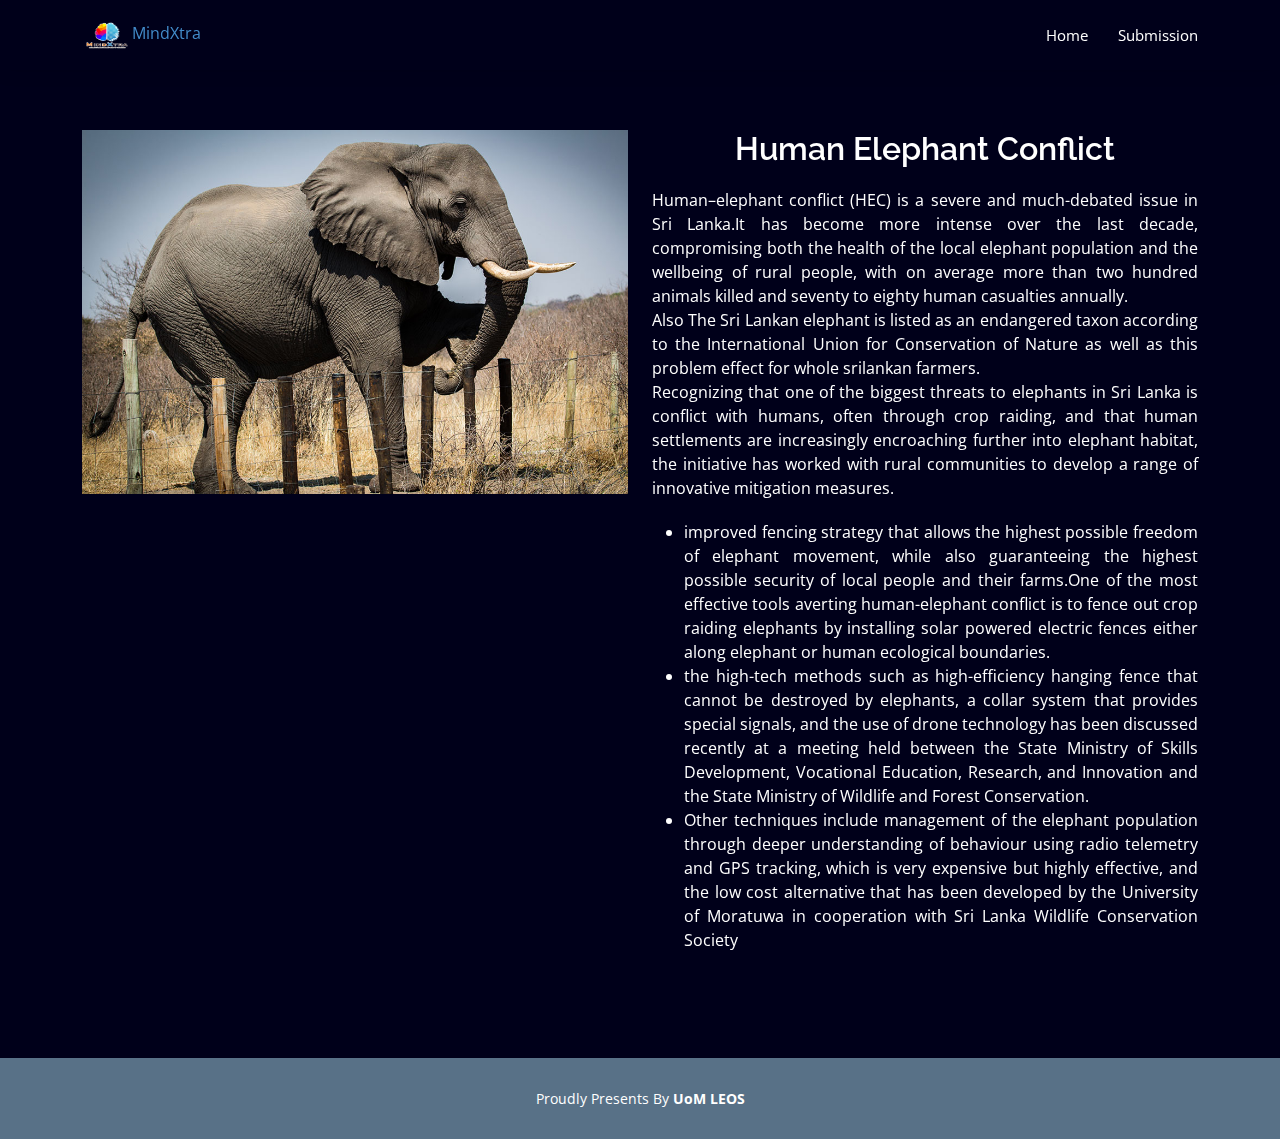
<file: challenges/human-elephant-conflict.html>
<!DOCTYPE html>
<html lang="en">

<head>
  <meta charset="utf-8">
  <meta content="width=device-width, initial-scale=1.0" name="viewport">

  <title>MindXtra-Submission</title>
  <meta content="" name="description">
  <meta content="" name="keywords">

  <!-- Favicons -->
  <link href="../assets/img/logo.png" rel="icon">

  <!-- Google Fonts -->
  <link href="https://fonts.googleapis.com/css?family=Open+Sans:300,300i,400,400i,600,600i,700,700i|Raleway:300,300i,400,400i,600,600i,700,700i,900" rel="stylesheet">

  <!-- Vendor CSS Files -->
  <link href="../assets/vendor/animate.css/animate.min.css" rel="stylesheet">
  <link href="../assets/vendor/aos/aos.css" rel="stylesheet">
  <link href="../assets/vendor/bootstrap/css/bootstrap.min.css" rel="stylesheet">
  <link href="../assets/vendor/bootstrap-icons/bootstrap-icons.css" rel="stylesheet">
  <link href="../assets/vendor/boxicons/css/boxicons.min.css" rel="stylesheet">
  <link href="../assets/vendor/glightbox/css/glightbox.min.css" rel="stylesheet">
  <link href="../assets/vendor/swiper/swiper-bundle.min.css" rel="stylesheet">

  <!-- Template Main CSS File -->
  <link href="../assets/css/style.css" rel="stylesheet">

</head>

<body>

  <!-- ======= Header ======= -->
  <header id="header" class="d-flex align-items-center">
    <div class="container d-flex align-items-center">

      <div class="logo me-auto">
        <!-- Uncomment below if you prefer to use an image logo -->
        <a href="../index.html"><img src="../assets/img/logo.png"style="width:50px; height:100px"><span>MindXtra</span></a>
      </div>
      <nav id="navbar" class="navbar">
        <ul>
          <li><a class="nav-link scrollto " href="../index.html">Home</a></li>
          <li><a class="nav-link scrollto" href="../submissions/">Submission</a></li>
        </ul>
        <i class="bi bi-list mobile-nav-toggle"></i>
      </nav><!-- .navbar -->

    </div>
  </header><!-- End Header -->

  <main id="main">
    <section id="Challenge1" class="Challenge1">
        <div class="container" data-aos="fade-up">
  
          <div class="row no-gutters">
            <div class="col-lg-6 video-box">
              <img src="../assets/img/slide/elephant.jpg" class="img-fluid" alt="">
            </div>
  
            <div class="col-lg-6 d-flex flex-column justify-content-center about-content">
  
              <div class="section-title">
                <h2>Human Elephant Conflict</h2>
                <p align='justify'>Human–elephant conflict (HEC) is a severe and much-debated issue in Sri Lanka.It has become more intense over the last decade, compromising both the health of the local elephant population and the wellbeing of rural people, with on average more than two hundred animals killed and seventy to eighty human casualties annually.
                </p>
                <p align='justify'>Also The Sri Lankan elephant is listed as an endangered taxon according to the International Union for Conservation of Nature as well as this problem effect for whole srilankan farmers.
                </p>
                <p align='justify' style="padding-bottom: 20px;">Recognizing that one of the biggest threats to elephants in Sri Lanka is conflict with humans, often through crop raiding, and that human settlements are increasingly encroaching further into elephant habitat, the initiative has worked with rural communities to develop a range of innovative mitigation measures.
                </p>

                  <ul>
                    <li align='justify'>
                        improved fencing strategy that allows the highest possible freedom of elephant movement, while also guaranteeing the highest possible security of local people and their farms.One of the most effective tools averting human-elephant conflict is to fence out crop raiding elephants by installing solar powered electric fences either along elephant or human ecological boundaries.

                    </li>
                    <li align='justify'>
                        the high-tech methods such as high-efficiency hanging fence that cannot be destroyed by elephants, a collar system that provides special signals, and the use of drone technology has been discussed recently at a meeting held between the State Ministry of Skills Development, Vocational Education, Research, and Innovation and the State Ministry of Wildlife and Forest Conservation.
                    </li>

                    <li align='justify'>Other techniques include management of the elephant population through deeper understanding of behaviour using radio telemetry and GPS tracking, which is very expensive but highly effective, and the low cost alternative that has been developed by the University of Moratuwa in cooperation with Sri Lanka Wildlife Conservation Society
                    </li>

                      </ul>
              </div>
  
  
            </div>
          </div>
  
        </div>
      </section>
  
  </main><!-- End #main -->

  <!-- ======= Footer ======= -->
  <footer id="footer">
    
    <div class="container">
      <div class="copyright">
        Proudly Presents By <strong><span>UoM LEOS</span></strong>
      </div>
     
  </footer><!-- End Footer -->

  <a href="#" class="back-to-top d-flex align-items-center justify-content-center"><i class="bi bi-arrow-up-short"></i></a>
  
  <!-- Vendor JS Files -->
  <script src="../assets/vendor/aos/aos.js"></script>
  <script src="../assets/vendor/bootstrap/js/bootstrap.bundle.min.js"></script>
  <script src="../assets/vendor/glightbox/js/glightbox.min.js"></script>
  <script src="../assets/vendor/isotope-layout/isotope.pkgd.min.js"></script>
  <script src="../assets/vendor/purecounter/purecounter.js"></script>
  <script src="../assets/vendor/swiper/swiper-bundle.min.js"></script>

  <!-- Template Main JS File -->
  <script src="../assets/js/main.js"></script>

</body>

</html>
</file>
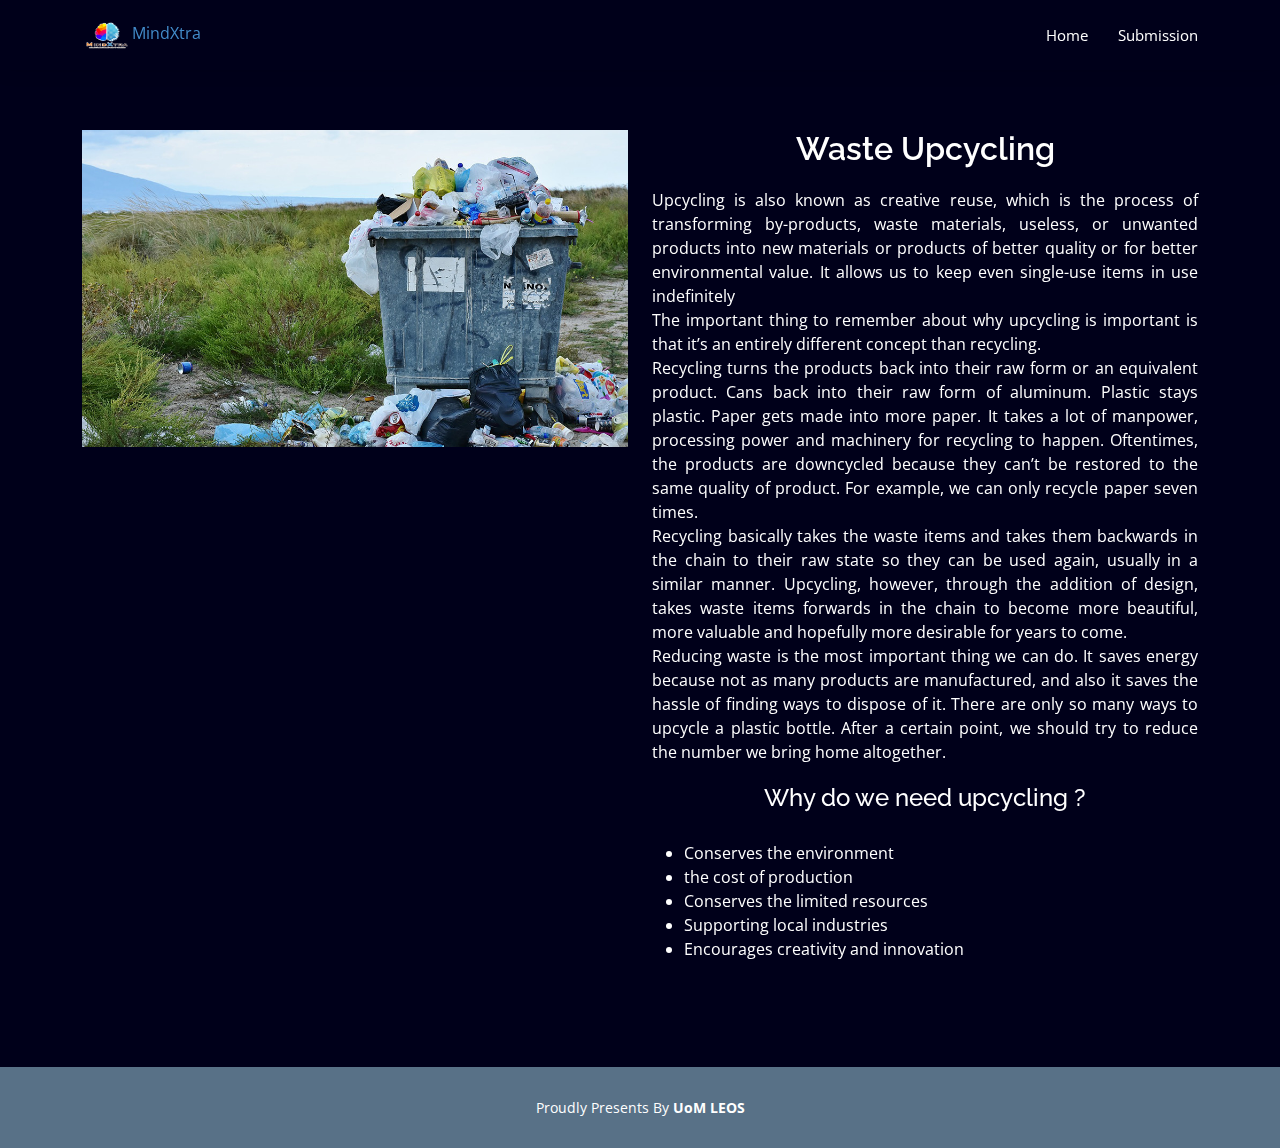
<file: challenges/upcycling.html>
<!DOCTYPE html>
<html lang="en">

<head>
  <meta charset="utf-8">
  <meta content="width=device-width, initial-scale=1.0" name="viewport">

  <title>MindXtra-Submission</title>
  <meta content="" name="description">
  <meta content="" name="keywords">

  <!-- Favicons -->
  <link href="../assets/img/logo.png" rel="icon">

  <!-- Google Fonts -->
  <link href="https://fonts.googleapis.com/css?family=Open+Sans:300,300i,400,400i,600,600i,700,700i|Raleway:300,300i,400,400i,600,600i,700,700i,900" rel="stylesheet">

  <!-- Vendor CSS Files -->
  <link href="../assets/vendor/animate.css/animate.min.css" rel="stylesheet">
  <link href="../assets/vendor/aos/aos.css" rel="stylesheet">
  <link href="../assets/vendor/bootstrap/css/bootstrap.min.css" rel="stylesheet">
  <link href="../assets/vendor/bootstrap-icons/bootstrap-icons.css" rel="stylesheet">
  <link href="../assets/vendor/boxicons/css/boxicons.min.css" rel="stylesheet">
  <link href="../assets/vendor/glightbox/css/glightbox.min.css" rel="stylesheet">
  <link href="../assets/vendor/swiper/swiper-bundle.min.css" rel="stylesheet">

  <!-- Template Main CSS File -->
  <link href="../assets/css/style.css" rel="stylesheet">

</head>

<body>

  <!-- ======= Header ======= -->
  <header id="header" class="d-flex align-items-center">
    <div class="container d-flex align-items-center">

      <div class="logo me-auto">
        <!-- Uncomment below if you prefer to use an image logo -->
        <a href="../index.html"><img src="../assets/img/logo.png"style="width:50px; height:100px"><span>MindXtra</span></a>
      </div>
      <nav id="navbar" class="navbar">
        <ul>
          <li><a class="nav-link scrollto " href="../index.html">Home</a></li>
          <li><a class="nav-link scrollto" href="../submissions/">Submission</a></li>
        </ul>
        <i class="bi bi-list mobile-nav-toggle"></i>
      </nav><!-- .navbar -->

    </div>
  </header><!-- End Header -->

  <main id="main">
    <section id="Challenge1" class="Challenge1">
        <div class="container" data-aos="fade-up">
  
          <div class="row no-gutters">
            <div class="col-lg-6 video-box">
              <img src="../assets/img/slide/garbage.jpg" class="img-fluid" alt="">
            </div>
  
            <div class="col-lg-6 d-flex flex-column justify-content-center about-content">
  
              <div class="section-title">
                <h2>Waste Upcycling</h2>
                <p align='justify'>Upcycling is also known as creative reuse, which is the process of transforming by-products, waste materials, useless, or unwanted products into new materials or products of better quality or for better environmental value. It allows us to keep even single-use items in use indefinitely
                </p>
                <p align='justify'>The important thing to remember about why upcycling is important is that it’s an entirely different concept than recycling.
                </p>
                <p align='justify'>Recycling turns the products back into their raw form or an equivalent product. Cans back into their raw form of aluminum. Plastic stays plastic. Paper gets made into more paper. It takes a lot of manpower, processing power and machinery for recycling to happen. Oftentimes, the products are downcycled because they can’t be restored to the same quality of product. For example, we can only recycle paper seven times.
                </p>

                    <p align='justify'>
                        Recycling basically takes the waste items and takes them backwards in the chain to their raw state so they can be used again, usually in a similar manner. Upcycling, however, through the addition of design, takes waste items forwards in the chain to become more beautiful, more valuable and hopefully more desirable for years to come.

                    </p>
                    <p align='justify'>
                        Reducing waste is the most important thing we can do. It saves energy because not as many products are manufactured, and also it saves the hassle of finding ways to dispose of it.  There are only so many ways to upcycle a plastic bottle. After a certain point, we should try to reduce the number we bring home altogether.
                    </p>

                    <h4 style="padding: 20px;">Why do we need upcycling ?</h4>
                    <ul align='justify'>
                        <li>Conserves the environment</li>
                        <li>the cost of production </li> 
                        <li>Conserves the limited resources </li>
                        <li>Supporting local industries</li> 
                        <li>Encourages creativity and innovation </li>

                    </ul>
              </div>
  
  
            </div>
          </div>
  
        </div>
      </section>
  
  </main><!-- End #main -->

  <!-- ======= Footer ======= -->
  <footer id="footer">
    
    <div class="container">
      <div class="copyright">
        Proudly Presents By <strong><span>UoM LEOS</span></strong>
      </div>
     
  </footer><!-- End Footer -->

  <a href="#" class="back-to-top d-flex align-items-center justify-content-center"><i class="bi bi-arrow-up-short"></i></a>

  <!-- Vendor JS Files -->
  <script src="../assets/vendor/aos/aos.js"></script>
  <script src="../assets/vendor/bootstrap/js/bootstrap.bundle.min.js"></script>
  <script src="../assets/vendor/glightbox/js/glightbox.min.js"></script>
  <script src="../assets/vendor/isotope-layout/isotope.pkgd.min.js"></script>
  <script src="../assets/vendor/purecounter/purecounter.js"></script>
  <script src="../assets/vendor/swiper/swiper-bundle.min.js"></script>

  <!-- Template Main JS File -->
  <script src="../assets/js/main.js"></script>

</body>

</html>
</file>
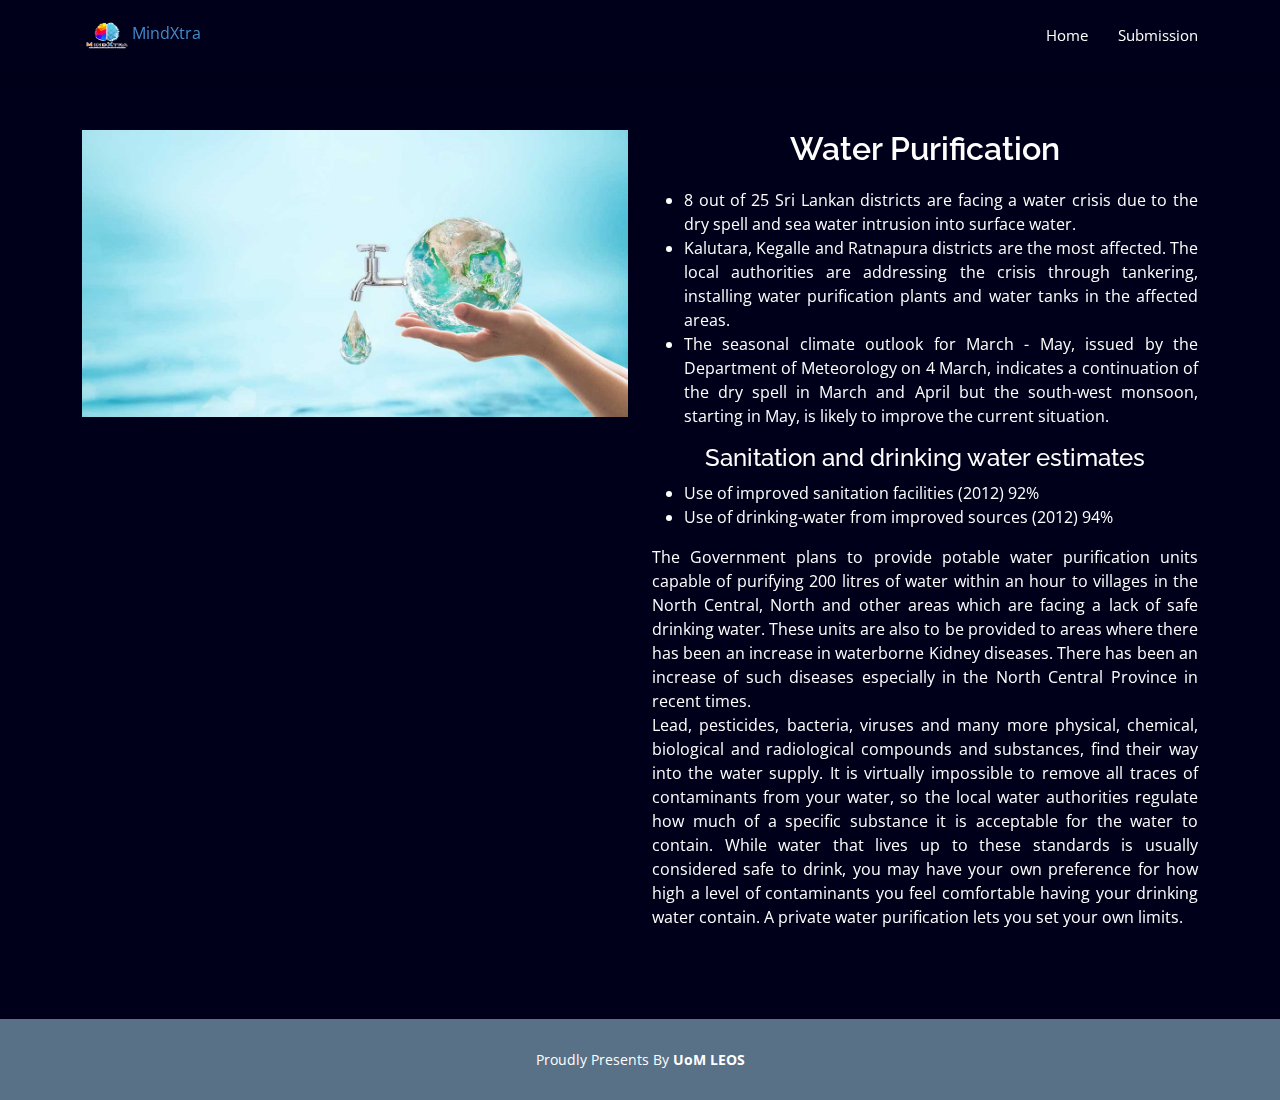
<file: challenges/water-purification.html>
<!DOCTYPE html>
<html lang="en">

<head>
  <meta charset="utf-8">
  <meta content="width=device-width, initial-scale=1.0" name="viewport">

  <title>MindXtra-Submission</title>
  <meta content="" name="description">
  <meta content="" name="keywords">

  <!-- Favicons -->
  <link href="../assets/img/logo.png" rel="icon">

  <!-- Google Fonts -->
  <link href="https://fonts.googleapis.com/css?family=Open+Sans:300,300i,400,400i,600,600i,700,700i|Raleway:300,300i,400,400i,600,600i,700,700i,900" rel="stylesheet">

  <!-- Vendor CSS Files -->
  <link href="../assets/vendor/animate.css/animate.min.css" rel="stylesheet">
  <link href="../assets/vendor/aos/aos.css" rel="stylesheet">
  <link href="../assets/vendor/bootstrap/css/bootstrap.min.css" rel="stylesheet">
  <link href="../assets/vendor/bootstrap-icons/bootstrap-icons.css" rel="stylesheet">
  <link href="../assets/vendor/boxicons/css/boxicons.min.css" rel="stylesheet">
  <link href="../assets/vendor/glightbox/css/glightbox.min.css" rel="stylesheet">
  <link href="../assets/vendor/swiper/swiper-bundle.min.css" rel="stylesheet">

  <!-- Template Main CSS File -->
  <link href="../assets/css/style.css" rel="stylesheet">

</head>

<body>

  <!-- ======= Header ======= -->
  <header id="header" class="d-flex align-items-center">
    <div class="container d-flex align-items-center">

      <div class="logo me-auto">
        <!-- Uncomment below if you prefer to use an image logo -->
        <a href="../index.html"><img src="../assets/img/logo.png"style="width:50px; height:100px"><span>MindXtra</span></a>
      </div>
      <nav id="navbar" class="navbar">
        <ul>
          <li><a class="nav-link scrollto " href="../index.html">Home</a></li>
          <li><a class="nav-link scrollto" href="../submissions/register-with-team.html">Submission</a></li>
        </ul>
        <i class="bi bi-list mobile-nav-toggle"></i>
      </nav><!-- .navbar -->

    </div>
  </header><!-- End Header -->

  <main id="main">
    <section id="Challenge1" class="Challenge1">
        <div class="container" data-aos="fade-up">
  
          <div class="row no-gutters">
            <div class="col-lg-6 video-box">
              <img src="../assets/img/slide/water.jpg" class="img-fluid" alt="">
            </div>
  
            <div class="col-lg-6 d-flex flex-column justify-content-center about-content">
  
              <div class="section-title">
                <h2>Water Purification</h2>
                <ul>
                <li align='justify'>8 out of 25 Sri Lankan districts are facing a water crisis due to the dry spell and sea water intrusion into surface water.</li>
                <li align='justify'>Kalutara, Kegalle and Ratnapura districts are the most affected. The local authorities are addressing the crisis through tankering, installing water purification plants and water tanks in the affected areas.</li>
                <li align='justify'>The seasonal climate outlook for March - May, issued by the Department of Meteorology on 4 March, indicates a continuation of the dry spell in March and April but the south-west monsoon, starting in May, is likely to improve the current situation.
                </li>
              </ul>

                <h4>Sanitation and drinking water estimates </h4>
                <ul>
                    <li align='justify'>
                        Use of improved sanitation facilities (2012) 92% 
                    </li>
                    <li align='justify'>
                        Use of drinking-water from improved sources (2012) 94%
                    </li>
                  </ul>

                    <p align='justify'>The Government plans to provide potable water purification units capable of purifying 200 litres of water within an hour to villages in the North Central, North and other areas which are facing a lack of safe drinking water.
                        These units are also to be provided to areas where there has been an increase in waterborne Kidney diseases. There has been an increase of such diseases especially in the North Central Province in recent times.
                        </p>

                    <p align='justify'>Lead, pesticides, bacteria, viruses and many more physical, chemical, biological and radiological compounds and substances, find their way into the water supply. It is virtually impossible to remove all traces of contaminants from your water, so the local water authorities regulate how much of a specific substance it is acceptable for the water to contain.

                        While water that lives up to these standards is usually considered safe to drink, you may have your own preference for how high a level of contaminants you feel comfortable having your drinking water contain. A private water purification lets you set your own limits.
                        </p>
              </div>
  
  
            </div>
          </div>
  
        </div>
      </section>
  
  </main><!-- End #main -->

  <!-- ======= Footer ======= -->
  <footer id="footer">
    
    <div class="container">
      <div class="copyright">
        Proudly Presents By <strong><span>UoM LEOS</span></strong>
      </div>
     
  </footer><!-- End Footer -->

  <a href="#" class="back-to-top d-flex align-items-center justify-content-center"><i class="bi bi-arrow-up-short"></i></a>

  <!-- Vendor JS Files -->
  <script src="../assets/vendor/aos/aos.js"></script>
  <script src="../assets/vendor/bootstrap/js/bootstrap.bundle.min.js"></script>
  <script src="../assets/vendor/glightbox/js/glightbox.min.js"></script>
  <script src="../assets/vendor/isotope-layout/isotope.pkgd.min.js"></script>
  <script src="../assets/vendor/purecounter/purecounter.js"></script>
  <script src="../assets/vendor/swiper/swiper-bundle.min.js"></script>

  <!-- Template Main JS File -->
  <script src="../assets/js/main.js"></script>

</body>

</html>
</file>
<file: assets/css/style.css>
/*--------------------------------------------------------------
# General
--------------------------------------------------------------*/
body {
  font-family: "Open Sans", sans-serif;
  color: #fff;
  background-color: #00001A;
}

a {
  color: #428bca;
  text-decoration: none;
}

a:hover {
  color: #9eccf4;
  text-decoration: none;
}

h1, h2, h3, h4, h5, h6, .font-primary {
  font-family: "Raleway", sans-serif;
}

/*--preloader--*/

#preloader {
  position: fixed;
  top: 0;
  left: 0;
  right: 0;
  bottom: 0;
  background-color: #fff;
  /* change if the mask should have another color then white */
  z-index: 99;
  /* makes sure it stays on top */
}

#status {
  width: 200px;
  height: 200px;
  position: absolute;
  left: 50%;
  /* centers the loading animation horizontally one the screen */
  top: 50%;
  /* centers the loading animation vertically one the screen */
  background-image: url(https://raw.githubusercontent.com/niklausgerber/PreLoadMe/master/img/status.gif);
  /* path to your loading animation */
  background-repeat: no-repeat;
  background-position: center;
  margin: -100px 0 0 -100px;
  /* is width and height divided by two */
}

/*--------------------------------------------------------------
# Back to top button
--------------------------------------------------------------*/
.back-to-top {
  position: fixed;
  visibility: hidden;
  opacity: 0;
  right: 15px;
  bottom: 15px;
  z-index: 99999;
  background: #428bca;
  width: 40px;
  height: 40px;
  border-radius: 4px;
  transition: all 0.4s;
}
.back-to-top i {
  font-size: 24px;
  color: #fff;
  line-height: 0;
}
.back-to-top:hover {
  background: #629fd3;
  color: #fff;
}
.back-to-top.active {
  visibility: visible;
  opacity: 1;
}

/*--------------------------------------------------------------
# Disable aos animation delay on mobile devices
--------------------------------------------------------------*/
@media screen and (max-width: 768px) {
  [data-aos-delay] {
    transition-delay: 0 !important;
  }
}

/*--------------------------------------------------------------
# Header
--------------------------------------------------------------*/
#header {
  height: 70px;
  background: #00001A;
  z-index: 997;
  box-shadow: 0px 5px 15px 0px rgba(0, 0, 0, 0.06);
}
#header .logo h1 {
  font-size: 28px;
  margin: 0;
  padding: 10px 0;
  line-height: 1;
  font-weight: 400;
  letter-spacing: 3px;
  text-transform: uppercase;
}
#header .logo h1 a, #header .logo h1 a:hover {
  color: #fff;
  text-decoration: none;
}
#header .logo img {
  padding: 0;
  margin: 0;
  max-height: 40px;
}

.scrolled-offset {
  margin-top: 70px;
}

/*--------------------------------------------------------------
# Navigation Menu
--------------------------------------------------------------*/
/**
* Desktop Navigation 
*/
.navbar {
  padding: 0;
}
.navbar ul {
  margin: 0;
  padding: 0;
  display: flex;
  list-style: none;
  align-items: center;
}
.navbar li {
  position: relative;
}
.navbar a, .navbar a:focus {
  display: flex;
  align-items: center;
  justify-content: space-between;
  padding: 10px 0 10px 30px;
  font-family: "Open Sans", sans-serif;
  font-size: 15px;
  color: #fff;
  white-space: nowrap;
  transition: 0.3s;
}
.navbar a i, .navbar a:focus i {
  font-size: 12px;
  line-height: 0;
  margin-left: 5px;
}
.navbar a:hover, .navbar .active, .navbar .active:focus, .navbar li:hover > a {
  color: #428bca;
}
.navbar .dropdown ul {
  display: block;
  position: absolute;
  left: 14px;
  top: 100%;
  margin: 0;
  padding: 10px 0;
  z-index: 99;
  opacity: 0;
  visibility: hidden;
  background: #00001A;
  transition: 0.3s;
}
.navbar .dropdown ul li {
  min-width: 200px;
}
.navbar .dropdown ul a {
  padding: 10px 20px;
  text-transform: none;
}
.navbar .dropdown ul a i {
  font-size: 12px;
}
.navbar .dropdown ul a:hover, .navbar .dropdown ul .active:hover, .navbar .dropdown ul li:hover > a {
  color: #428bca;
}
.navbar .dropdown:hover > ul {
  opacity: 1;
  visibility: visible;
}
.navbar .dropdown .dropdown ul {
  top: 0;
  left: calc(100% - 30px);
  visibility: hidden;
}
.navbar .dropdown .dropdown:hover > ul {
  opacity: 1;
  top: 0;
  left: 100%;
  visibility: visible;
}
@media (max-width: 1366px) {
  .navbar .dropdown .dropdown ul {
    left: -90%;
  }
  .navbar .dropdown .dropdown:hover > ul {
    left: -100%;
  }
}

/**
* Mobile Navigation 
*/
.mobile-nav-toggle {
  color: #fff;
  font-size: 28px;
  cursor: pointer;
  display: none;
  line-height: 0;
  transition: 0.5s;
}
.mobile-nav-toggle.bi-x {
  color: #00001A;
}

@media (max-width: 991px) {
  .mobile-nav-toggle {
    display: block;
  }

  .navbar ul {
    display: none;
  }
}
.navbar-mobile {
  position: fixed;
  overflow: hidden;
  top: 0;
  right: 0;
  left: 0;
  bottom: 0;
  background: rgba(31, 53, 72, 0.9);
  transition: 0.3s;
  z-index: 998;
}
.navbar-mobile .mobile-nav-toggle {
  position: absolute;
  top: 15px;
  right: 15px;
}
.navbar-mobile ul {
  display: block;
  position: absolute;
  top: 55px;
  right: 15px;
  bottom: 15px;
  left: 15px;
  padding: 10px 0;
  background-color: #00001A;
  overflow-y: auto;
  transition: 0.3s;
}
.navbar-mobile a, .navbar-mobile a:focus {
  padding: 10px 20px;
  font-size: 15px;
  color: #fff;
}
.navbar-mobile a:hover, .navbar-mobile .active, .navbar-mobile li:hover > a {
  color: #428bca;
}
.navbar-mobile .getstarted, .navbar-mobile .getstarted:focus {
  margin: 15px;
}
.navbar-mobile .dropdown ul {
  position: static;
  display: none;
  margin: 10px 20px;
  padding: 10px 0;
  z-index: 99;
  opacity: 1;
  visibility: visible;
  background: #00001A;
}
.navbar-mobile .dropdown ul li {
  min-width: 200px;
}
.navbar-mobile .dropdown ul a {
  padding: 10px 20px;
}
.navbar-mobile .dropdown ul a i {
  font-size: 12px;
}
.navbar-mobile .dropdown ul a:hover, .navbar-mobile .dropdown ul .active:hover, .navbar-mobile .dropdown ul li:hover > a {
  color: #428bca;
}
.navbar-mobile .dropdown > .dropdown-active {
  display: block;
}

/*--------------------------------------------------------------
# Hero Section
--------------------------------------------------------------*/
#hero {
  width: 100%;
  height: calc(100vh - 110px);
  padding: 0;
  overflow: hidden;
  background: #000;
}
#hero .carousel-item {
  width: 100%;
  height: calc(100vh - 110px);
  background-size: cover;
  background-position: top right;
  background-repeat: no-repeat;
  overflow: hidden;
}
#hero .carousel-item::before {
  content: "";
  background-color: rgba(13, 30, 45, 0.6);
  position: absolute;
  height: 100%;
  width: 100%;
  top: 0;
  right: 0;
  left: 0;
  bottom: 0;
  overflow: hidden;
}
#hero .carousel-container {
  display: flex;
  justify-content: center;
  align-items: center;
  position: absolute;
  bottom: 0;
  top: 0;
  left: 0;
  right: 0;
  overflow: hidden;
}
#hero .carousel-content {
  text-align: left;
}
@media (max-width: 992px) {
  #hero, #hero .carousel-item {
    height: calc(100vh - 70px);
  }
  #hero .carousel-content.container {
    padding: 0 50px;
  }
}
#hero h2 {
  color: #fff;
  margin-bottom: 30px;
  font-size: 48px;
  font-weight: 900;
}
#hero p {
  width: 80%;
  -webkit-animation-delay: 0.4s;
  animation-delay: 0.4s;
  color: #fff;
}
#hero .carousel-inner .carousel-item {
  transition-property: opacity;
  background-position: center top;
}
#hero .carousel-inner .carousel-item,
#hero .carousel-inner .active.carousel-item-start,
#hero .carousel-inner .active.carousel-item-end {
  opacity: 0;
}
#hero .carousel-inner .active,
#hero .carousel-inner .carousel-item-next.carousel-item-start,
#hero .carousel-inner .carousel-item-prev.carousel-item-end {
  opacity: 1;
  transition: 0.5s;
}
#hero .carousel-inner .carousel-item-next,
#hero .carousel-inner .carousel-item-prev,
#hero .carousel-inner .active.carousel-item-start,
#hero .carousel-inner .active.carousel-item-end {
  left: 0;
  transform: translate3d(0, 0, 0);
}
#hero .carousel-control-prev, #hero .carousel-control-next {
  width: 10%;
}
#hero .carousel-control-next-icon, #hero .carousel-control-prev-icon {
  background: none;
  font-size: 48px;
  line-height: 1;
  width: auto;
  height: auto;
}
#hero .carousel-indicators li {
  cursor: pointer;
}
#hero .btn-get-started {
  font-family: "Raleway", sans-serif;
  font-weight: 500;
  font-size: 14px;
  letter-spacing: 1px;
  display: inline-block;
  padding: 12px 32px;
  border-radius: 5px;
  transition: 0.5s;
  line-height: 1;
  margin: 10px;
  color: #fff;
  -webkit-animation-delay: 0.8s;
  animation-delay: 0.8s;
  border: 0;
  background: #428bca;
}
#hero .btn-get-started:hover {
  background: #1c5c93;
}
@media (max-width: 768px) {
  #hero h2 {
    font-size: 28px;
  }
}
@media (max-height: 500px) {
  #hero, #hero .carousel-item {
    height: 120vh;
  }
}
@media (min-width: 1024px) {
  #hero p {
    width: 60%;
  }
  #hero .carousel-control-prev, #hero .carousel-control-next {
    width: 5%;
  }
}

/*--------------------------------------------------------------
# Sections General
--------------------------------------------------------------*/
section {
  padding: 60px 0;
  overflow: hidden;
}

.section-bg {
  background-color: #f5f9fc;
}

.section-title {
  text-align: center;
  padding-bottom: 30px;
}
.section-title h2 {
  font-size: 32px;
  font-weight: 600;
  margin-bottom: 20px;
  padding-bottom: 0;
  color: #fff;
}
.section-title p {
  margin-bottom: 0;
}

/*--------------------------------------------------------------
# Breadcrumbs
--------------------------------------------------------------*/
.breadcrumbs {
  padding: 15px 0;
  background-color: #f5f9fc;
  min-height: 40px;
}
.breadcrumbs h2 {
  font-size: 24px;
  font-weight: 300;
}
.breadcrumbs ol {
  display: flex;
  flex-wrap: wrap;
  list-style: none;
  padding: 0;
  margin: 0;
  font-size: 14px;
}
.breadcrumbs ol li + li {
  padding-left: 10px;
}
.breadcrumbs ol li + li::before {
  display: inline-block;
  padding-right: 10px;
  color: #6c757d;
  content: "/";
}
@media (max-width: 768px) {
  .breadcrumbs .d-flex {
    display: block !important;
  }
  .breadcrumbs ol {
    display: block;
  }
  .breadcrumbs ol li {
    display: inline-block;
  }
}

/*--------------------------------------------------------------
# About Us
--------------------------------------------------------------*/
.challenge1 .challenge2 .challenge3 {
  padding-bottom: 30px;
}
.challenge1 .challenge2 .challenge3  .container {
  box-shadow: 0 5px 25px 0 #00001A;
}
.challenge1 .challenge2 .challenge3  .video-box img {
  padding: 40px;
}
.challenge1 .challenge2 .challenge3  .section-title p {
  text-align: left;
  font-style: italic;
  color: #666;
}
.challenge1 .challenge2 .challenge3  .about-content {
  padding: 40px;
}

.challenge1 .challenge2 .challenge3 .video-box {
  position: relative;
}

@-webkit-keyframes pulsate-btn {
  0% {
    transform: scale(0.6, 0.6);
    opacity: 1;
  }
  100% {
    transform: scale(1, 1);
    opacity: 0;
  }
}

@keyframes pulsate-btn {
  0% {
    transform: scale(0.6, 0.6);
    opacity: 1;
  }
  100% {
    transform: scale(1, 1);
    opacity: 0;
  }
}
/*--------------------------------------------------------------
# About Lists
--------------------------------------------------------------*/
.about-lists {
  padding: 40px;
}
.about-lists .row {
  overflow: hidden;
}
.about-lists .content-item {
  padding: 40px;
  border-bottom: 1px solid #d9e8f4;
  margin: -1px;
}
.about-lists .content-item span {
  display: block;
  font-size: 24px;
  font-weight: 400;
  color: #9eccf4;
}
.about-lists .content-item h4 {
  font-size: 28px;
  font-weight: 400;
  padding: 0;
  margin: 20px 0;
}
.about-lists .content-item p {
  color: #aaaaaa;
  font-size: 15px;
  margin: 0;
  padding: 0;
}
@media (max-width: 768px) {
  .about-lists .content-item {
    padding: 40px 0;
  }
}

/*--------------------------------------------------------------
# Services
--------------------------------------------------------------*/
.services {
  padding-bottom: 30px;
}
.services .icon-box {
  margin-bottom: 20px;
  text-align: center;
}
.services .icon {
  display: inline-flex;
  justify-content: center;
  align-items: center;
  width: 80px;
  height: 80px;
  margin-bottom: 20px;
  background: #fff;
  border-radius: 50%;
  transition: 0.5s;
  color: #428bca;
  box-shadow: 0px 0 25px rgba(0, 0, 0, 0.15);
  overflow: hidden;
}
.services .icon i {
  font-size: 36px;
  line-height: 0;
}
.services .icon-box:hover .icon {
  box-shadow: 0px 0 10px rgba(66, 139, 202, 0.5);
}
.services .title {
  font-weight: 600;
  margin-bottom: 15px;
  font-size: 18px;
  position: relative;
  padding-bottom: 15px;
}
.services .title a {
  color: #444;
  transition: 0.3s;
}
.services .title a:hover {
  color: #428bca;
}
.services .title::after {
  content: "";
  position: absolute;
  display: block;
  width: 50px;
  height: 2px;
  background: #428bca;
  bottom: 0;
  left: calc(50% - 25px);
}
.services .description {
  line-height: 24px;
  font-size: 14px;
}

/*--------------------------------------------------------------
# Contact Us
--------------------------------------------------------------*/
.contact .info-box {
  color: #fff;
  text-align: center;
  padding: 20px 0 30px 0;
  margin-bottom: 30px;
  width: 100%;
}
.contact .info-box i {
  font-size: 32px;
  color: #428bca;
  border-radius: 50%;
  padding: 8px;
  border: 2px dotted #9eccf4;
}
.contact .info-box h3 {
  font-size: 20px;
  color: #fff;
  font-weight: 700;
  margin: 10px 0;
}
.contact .info-box p {
  padding: 0;
  line-height: 24px;
  font-size: 14px;
  margin-bottom: 0;
}

@-webkit-keyframes animate-loading {
  0% {
    transform: rotate(0deg);
  }
  100% {
    transform: rotate(360deg);
  }
}
@keyframes animate-loading {
  0% {
    transform: rotate(0deg);
  }
  100% {
    transform: rotate(360deg);
  }
}

#footer {
  background: #587187;
  padding: 0 0 30px 0;
  color: #fff;
  font-size: 14px;
}
#footer .footer-top {
  background: #5c768d;
  border-top: 1px solid #768fa6;
  border-bottom: 1px solid #67839c;
  padding: 60px 0 30px 0;
}
#footer .footer-top .footer-info {
  margin-bottom: 30px;
}
#footer .footer-top .footer-info h3 {
  font-size: 24px;
  margin: 0 0 20px 0;
  padding: 2px 0 2px 0;
  line-height: 1;
  font-weight: 700;
}
#footer .footer-top .footer-info p {
  font-size: 14px;
  line-height: 24px;
  margin-bottom: 0;
  font-family: "Raleway", sans-serif;
  color: #fff;
}
#footer .footer-top .social-links a {
  font-size: 18px;
  display: inline-block;
  background: #768fa6;
  color: #fff;
  line-height: 1;
  padding: 8px 0;
  margin-right: 4px;
  border-radius: 50%;
  text-align: center;
  width: 36px;
  height: 36px;
  transition: 0.3s;
}
#footer .footer-top .social-links a:hover {
  background: #428bca;
  color: #fff;
  text-decoration: none;
}
#footer .footer-top h4 {
  font-size: 16px;
  font-weight: 600;
  color: #fff;
  position: relative;
  padding-bottom: 12px;
}
#footer .footer-top .footer-links {
  margin-bottom: 30px;
}
#footer .footer-top .footer-links ul {
  list-style: none;
  padding: 0;
  margin: 0;
}
#footer .footer-top .footer-links ul i {
  padding-right: 2px;
  color: #9eccf4;
  font-size: 18px;
  line-height: 1;
}
#footer .footer-top .footer-links ul li {
  padding: 10px 0;
  display: flex;
  align-items: center;
}
#footer .footer-top .footer-links ul li:first-child {
  padding-top: 0;
}
#footer .footer-top .footer-links ul a {
  color: #fff;
  transition: 0.3s;
  display: inline-block;
  line-height: 1;
}
#footer .footer-top .footer-links ul a:hover {
  color: #9eccf4;
}
#footer .footer-top .footer-newsletter form {
  margin-top: 30px;
  background: #fff;
  padding: 6px 10px;
  position: relative;
  border-radius: 4;
}
#footer .footer-top .footer-newsletter form input[type=email] {
  border: 0;
  padding: 4px;
  width: calc(100% - 110px);
}
#footer .footer-top .footer-newsletter form input[type=submit] {
  position: absolute;
  top: 0;
  right: 0;
  bottom: 0;
  border: 0;
  background: none;
  font-size: 16px;
  padding: 0 20px;
  background: #428bca;
  color: #fff;
  transition: 0.3s;
  border-radius: 4;
}
#footer .footer-top .footer-newsletter form input[type=submit]:hover {
  background: #5295ce;
}
#footer .copyright {
  text-align: center;
  padding-top: 30px;
}
#footer .credits {
  padding-top: 10px;
  text-align: center;
  font-size: 13px;
  color: #fff;
}
#footer .credits a {
  color: #9eccf4;
}
</file>
